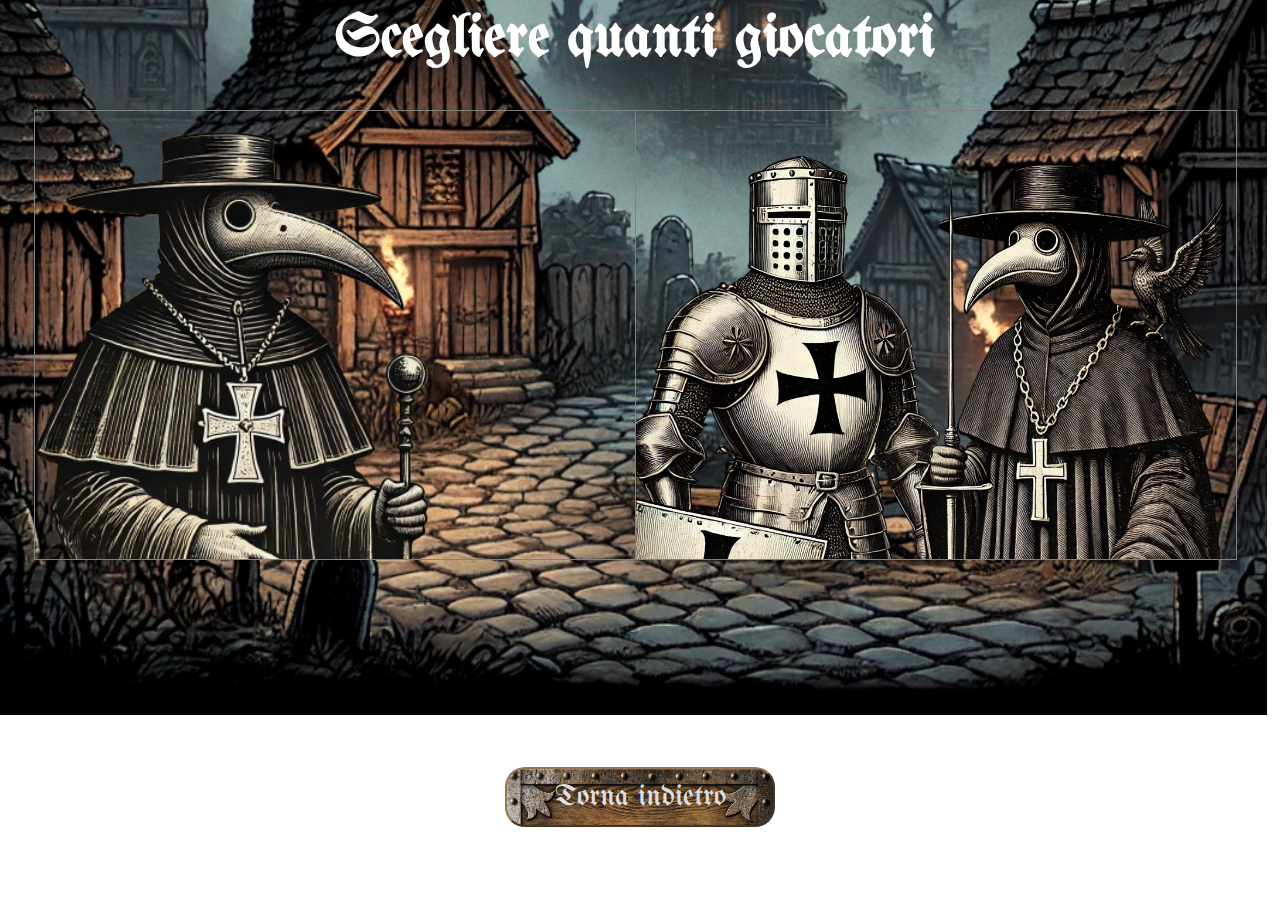
<file: gioca.html>
<html>
    <head>
        <title>Gioca</title> <!-- nome del titolo della scheda -->
        <link rel="stylesheet" href="gioco.css"> <!-- collegamento con la scheda di css -->
        <script src="funzioni.js"></script>  <!-- collegamento con la scheda di javascript -->
        <meta charset="UTF-8">
        <meta name="viewport" content="width=device-width, initial-scale=1.0">

        <link rel="preconnect" href="https://fonts.googleapis.com"> <!--font della pagina preso da google -->
        <link rel="preconnect" href="https://fonts.gstatic.com" crossorigin>
        <link href="https://fonts.googleapis.com/css2?family=UnifrakturMaguntia&display=swap" rel="stylesheet">
    </head>
    <body>
        <h1 class="n-giocatori">Scegliere quanti giocatori</h1>

        <!-- lutente decide il numero di giocatori -->

        <table border="1px" class="selezione-giocatori">
            <tr>
                <td style="padding: 0;"><button class="casella1" onclick="sceltaGiocatore();"></button></td>
                <td style="padding: 0;"><button class="casella2" onclick="dueGiocatori();"></button></td> 
            </tr>
        </table>

        <!-- per tornare al menu iniziale -->

        <button class="done" onclick="mainmenu();">Torna indietro</button>

    </body>
</html>
</file>
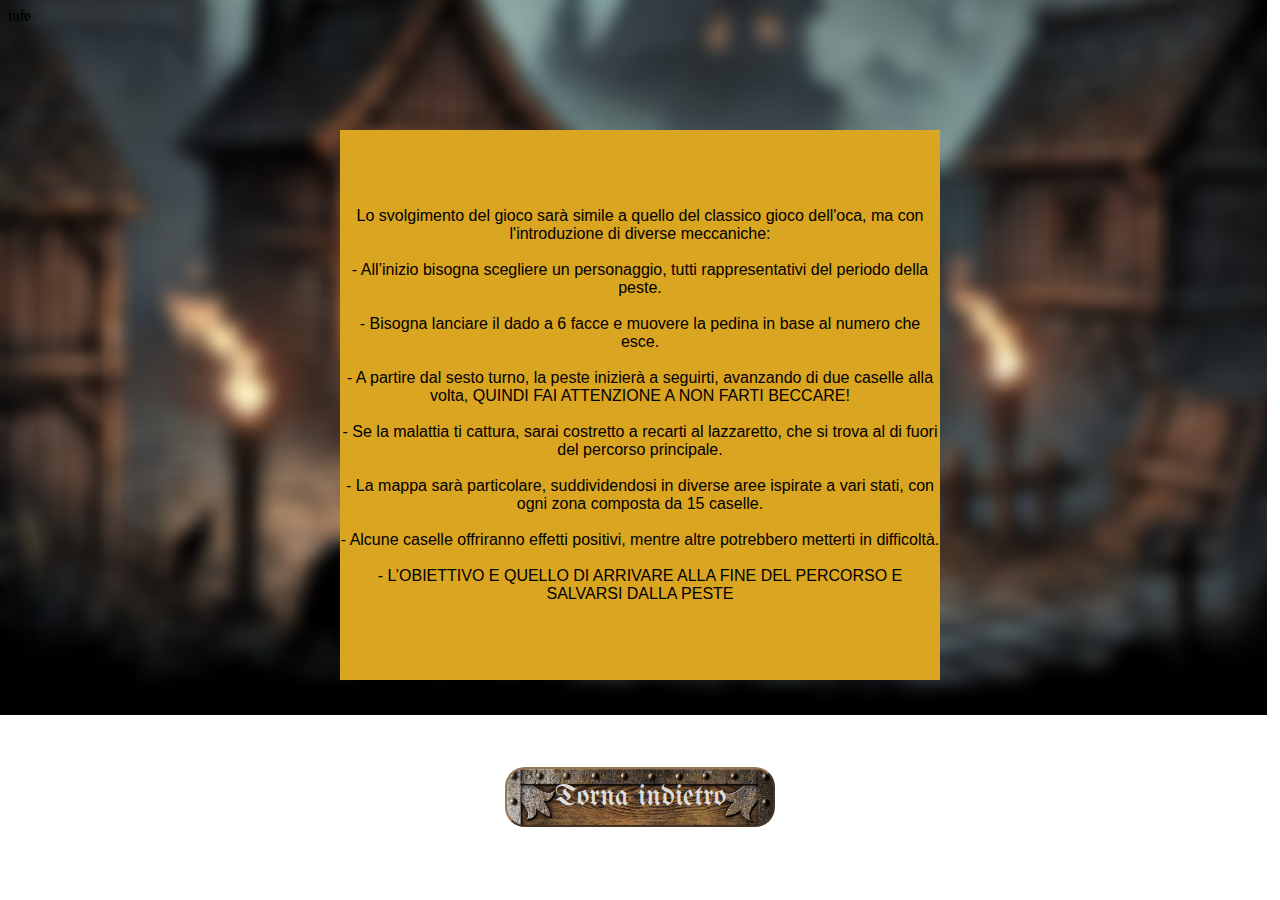
<file: info.html>
<html>
    <head>
        <title>Impostazioni</title> <!-- nome del titolo della scheda -->
        <link rel="stylesheet" href="gioco.css"> <!-- collegamento a css -->
        <script src="info.js"></script> <!-- collegmanto a js -->
        <meta charset="UTF-8">
        <meta name="viewport" content="width=device-width, initial-scale=1.0">
        
        <link rel="preconnect" href="https://fonts.googleapis.com"> <!-- font della pagina preso da google -->
        <link rel="preconnect" href="https://fonts.gstatic.com" crossorigin>
        <link href="https://fonts.googleapis.com/css2?family=UnifrakturMaguntia&display=swap" rel="stylesheet">
    </head>
    <body class="sfondo-blur">
        
        <p>info</p> 

        <!-- per tornare alla pagina iniziale -->

        <button class="done" onclick="mainmenu();">Torna indietro</button>
    </body>
</html>
</file>
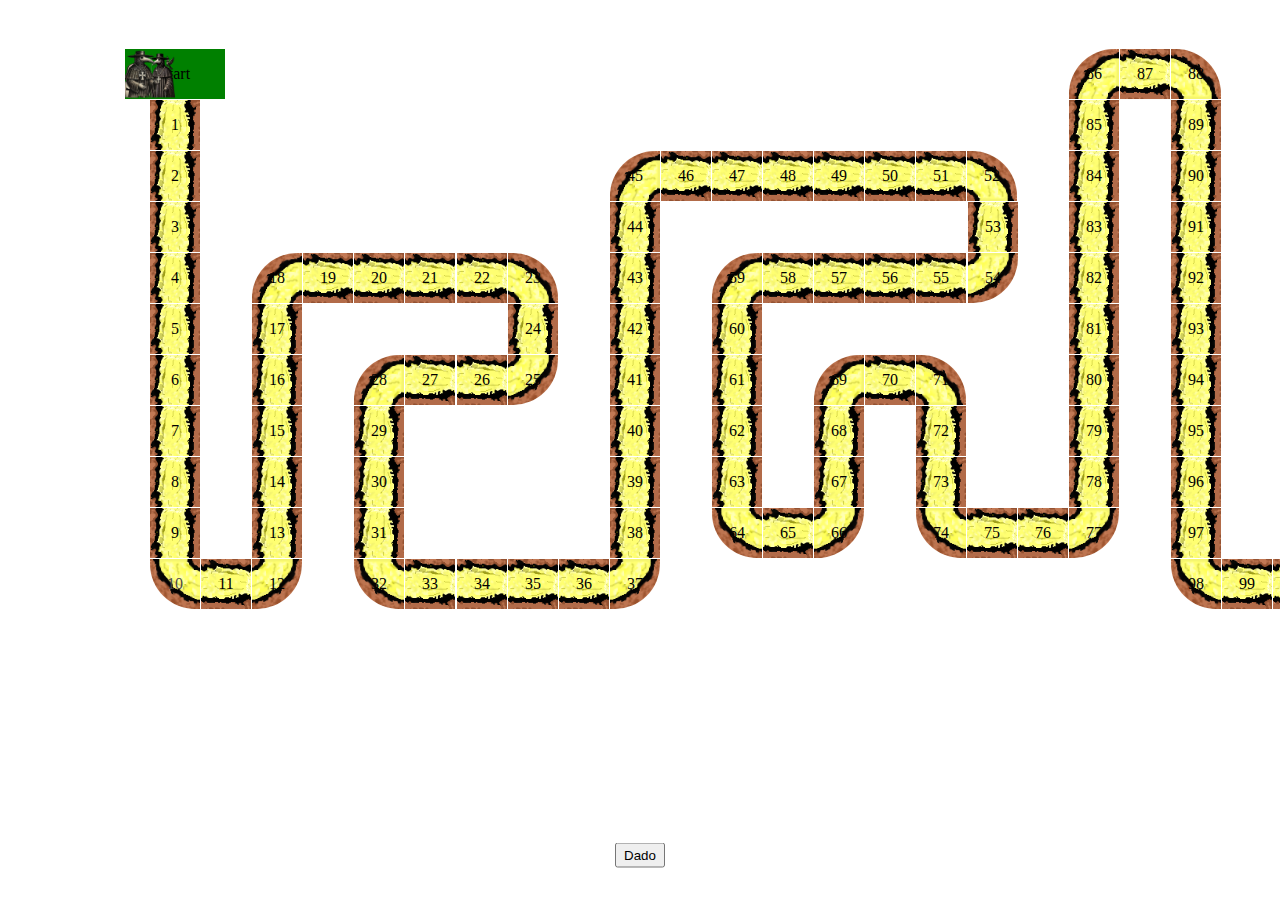
<file: dueGiocatori/due-Giocatori.html>
<html>
    <head>
        <meta charset="UTF-8">
        <meta name="viewport" content="width=device-width, initial-scale=1.0">
        <title>Gioco della peste</title>
        <link rel="stylesheet" href="due-Giocatori.css">
        <script src="due-Giocatori.js"></script>
    </head>
    <body>
        <button onclick="dado();" class="dado" id="spostamento">Dado</button>
        <p id="numero"></p>
        <img src="../immagine/due-giocatori.png" class="pedina" id="pedina1">
        <img src="../immagine/on-giocatore.png" class="pedina" id="pedina2">
    </body>
</html>
</file>
<file: gioco.css>
html, body{ /* dimenasione della pagina */
    width: 99%; 
    height: 18%;
}
.sfondo-blur{ /* sfondo per le varie pagine */
    background: url(immagine/sfondo-sfocato.jpg);
    background-repeat: no-repeat;
    background-position: center;
    background-size: cover;
    font-family: 'UnifrakturMaguntia', sans-serif;
}
body{ /* sfondo pagina iniziale */
    font-family: lora;
    background: url(immagine/sfondo.jpg);
    background-repeat: no-repeat;
    background-position: center;
    background-size: cover;
    font-family: 'UnifrakturMaguntia', sans-serif;
}
.titolo{ /* titolo del gioco nella pagina iniziale*/
    text-align: center;
    margin-top: 250px;
    margin-bottom: 50px;
    font-size: 80px;
    color: white;
}
.bottoni{ /* i vari bottoni presenti nella pagina iniziale*/
    font-size: 40px;
    display: block;
    width: 450px;
    height: 90px;
    margin: 10px auto;
    border-color: darkgrey;
    background-color: #6A452C;
    border-color: #987654;
    color: #ddd;
    border-radius: 20px;
    font-family: 'UnifrakturMaguntia', sans-serif;
    background: url(immagine/legno.jpg);
    background-repeat: no-repeat;
    background-size: cover;
}
.settings{
    margin: 50px auto;
    border: 1px solid white;
    border-collapse: collapse;
    font-size: 50px;
}
.done{
    position: absolute;
    top: 83%;
    left: 50%;
    transform: translate(-50%, -50%);
    display: block;
    margin: 50px auto;
    width: 270px;
    height: 60px;
    border-color: darkgrey;
    background-color: #6A452C;
    border-color: #987654;
    color: #ddd;
    border-radius: 20px;
    font-family: 'UnifrakturMaguntia', sans-serif;
    background: url(immagine/legno.jpg);
    background-repeat: no-repeat;
    background-size: cover;
    font-size: 30px;
}
.n-giocatori{
    font-size: 60px;
    text-align: center;
    color: white;
}
.selezione-giocatori{
    border-collapse: collapse;
    margin: 25px auto;
    height: 450px;
    width: 500px;
    text-align: center;
    color: azure;
}
.casella1{
    background: url(immagine/on-giocatore.png);
    background-repeat: no-repeat;
    background-size: cover;
    height: 100%;
    width: 600px;
    border: 1px;
}
.casella2{
    background: url(immagine/due-giocatori.png);
    background-repeat: no-repeat;
    background-size: cover;
    height: 100%;
    width: 600px;
    border: 1px;
}
.casella3{
    background: url(immagine/tre-giocatori.png);
    background-repeat: no-repeat;
    background-size: cover;
    height: 100%;
    width: 100%;
    border: 1px;
}
.casella4{
    background: url(immagine/quattro-giocatori.png);
    background-repeat: no-repeat;
    background-size: cover;
    height: 100%;
    width: 100%;
    border: 1px;
}
</file>
<file: dueGiocatori/due-Giocatori.css>
body{
    width: 99%;
    height: 97%;
}
.caselle{
    position: absolute;
    width: 50px;
    height: 50px;
    background: url("mappa/sentiero-dritto.png");
    background-repeat: no-repeat;
    background-size: cover;
    text-align: center;
    align-content: center;
    color: black;
}
.orizzontale{
    position: absolute;
    width: 50px;
    height: 50px;
    background: url("mappa/sentiero-orrizontale.png");
    background-repeat: no-repeat;
    background-size: cover;
    text-align: center;
    align-content: center;
    color: black;
}
.pedina{
    position: fixed;
    top: 49px;
    left: 125px;
    z-index: 3;
}
.Cel10{
    border-radius: 0 0 0 90%;
    background: urL("mappa/curva-detsra-basso.png");
    background-size: cover;
    background-repeat: no-repeat;
    width: 50px;
    height: 50px;
    text-align: center;
    align-content: center;
    color: rgb(74, 74, 74);
}
.Cel12{
    border-radius: 0 0 90% 0; 
    background: url("mappa/curva-sinistra-basso.png");
    background-size: cover;
    background-repeat: no-repeat;
    width: 50px;
    height: 50px;
    text-align: center;
    align-content: center;
}
.Cel18{
    border-radius: 90% 0 0 0;
    background: urL("mappa/curva-destra-alto.png");
    background-size: cover;
    background-repeat: no-repeat;
    width: 50px;
    height: 50px;
    text-align: center;
    align-content: center;
}
.Cel23{
    border-radius: 0 90% 0 0;
    background: urL("mappa/curva-sinistra-alto.png");
    background-size: cover;
    background-repeat: no-repeat;
    width: 50px;
    height: 50px;
    text-align: center;
    align-content: center;
}
.Cel25{
    border-radius: 0 0 90% 0;
    background: url("mappa/curva-sinistra-basso.png");
    background-size: cover;
    background-repeat: no-repeat;
    width: 50px;
    height: 50px;
    text-align: center;
    align-content: center;
}
.Cel28{
    border-radius: 90% 0 0 0;
    background: urL("mappa/curva-destra-alto.png");
    background-size: cover;
    background-repeat: no-repeat;
    width: 50px;
    height: 50px;
    text-align: center;
    align-content: center;
}
.Cel32{
    border-radius: 0 0 0 90%;
    background: urL("mappa/curva-detsra-basso.png");
    background-size: cover;
    background-repeat: no-repeat;
    width: 50px;
    height: 50px;
    text-align: center;
    align-content: center;
}
.Cel37{
    border-radius: 0 0 90% 0;
    background: url("mappa/curva-sinistra-basso.png");
    background-size: cover;
    background-repeat: no-repeat;
    width: 50px;
    height: 50px;
    text-align: center;
    align-content: center;
}
.Cel45{
    border-radius: 90% 0 0 0;
    background: urL("mappa/curva-destra-alto.png");
    background-size: cover;
    background-repeat: no-repeat;
    width: 50px;
    height: 50px;
    text-align: center;
    align-content: center;
}
.Cel52{
    border-radius: 0 90% 0 0;
    background: urL("mappa/curva-sinistra-alto.png");
    background-size: cover;
    background-repeat: no-repeat;
    width: 50px;
    height: 50px;
    text-align: center;
    align-content: center;
}
.Cel54{
    border-radius: 0 0 90% 0;
    background: url("mappa/curva-sinistra-basso.png");
    background-size: cover;
    background-repeat: no-repeat;
    width: 50px;
    height: 50px;
    text-align: center;
    align-content: center;
}
.Cel59{
    border-radius: 90% 0 0 0;
    background: urL("mappa/curva-destra-alto.png");
    background-size: cover;
    background-repeat: no-repeat;
    width: 50px;
    height: 50px;
    text-align: center;
    align-content: center;
}
.Cel64{
    border-radius: 0 0 0 90%;
    background: urL("mappa/curva-detsra-basso.png");
    background-size: cover;
    background-repeat: no-repeat;
    width: 50px;
    height: 50px;
    text-align: center;
    align-content: center;
}
.Cel66{
    border-radius: 0 0 95% 0;
    background: url("mappa/curva-sinistra-basso.png");
    background-size: cover;
    background-repeat: no-repeat;
    width: 50px;
    height: 50px;
    text-align: center;
    align-content: center;
}
.Cel69{
    border-radius: 90% 0 0 0;
    background: urL("mappa/curva-destra-alto.png");
    background-size: cover;
    background-repeat: no-repeat;
    width: 50px;
    height: 50px;
    text-align: center;
    align-content: center;
}
.Cel71{
    border-radius: 0 90% 0 0;
    background: urL("mappa/curva-sinistra-alto.png");
    background-size: cover;
    background-repeat: no-repeat;
    width: 50px;
    height: 50px;
    text-align: center;
    align-content: center;
}
.Cel74{
    border-radius: 0 0 0 90%;
    background: urL("mappa/curva-detsra-basso.png");
    background-size: cover;
    background-repeat: no-repeat;
    width: 50px;
    height: 50px;
    text-align: center;
    align-content: center;
}
.Cel77{
    border-radius: 0 0 90% 0;
    background: url("mappa/curva-sinistra-basso.png");
    background-size: cover;
    background-repeat: no-repeat;
    width: 50px;
    height: 50px;
    text-align: center;
    align-content: center;
}
.Cel86{
    border-radius: 90% 0 0 0;
    background: urL("mappa/curva-destra-alto.png");
    background-size: cover;
    background-repeat: no-repeat;
    width: 50px;
    height: 50px;
    text-align: center;
    align-content: center;
}
.Cel88{
    border-radius: 0 90% 0 0;
    background: urL("mappa/curva-sinistra-alto.png");
    background-size: cover;
    background-repeat: no-repeat;
    width: 50px;
    height: 50px;
    text-align: center;
    align-content: center;
}
.Cel98{
    border-radius: 0 0 0 90%;
    background: urL("mappa/curva-detsra-basso.png");
    background-size: cover;
    background-repeat: no-repeat;
    width: 50px;
    height: 50px;
    text-align: center;
    align-content: center;
}
.dado{
    width: 50px;
    height: 25px;
    position: fixed;
    top: 95%;
    left: 50%;
    transform: translate(-50%, -50%);
}
.pedina{
    width: 50px;
    height: 50px;
    transition: 1000;
}
</file>
